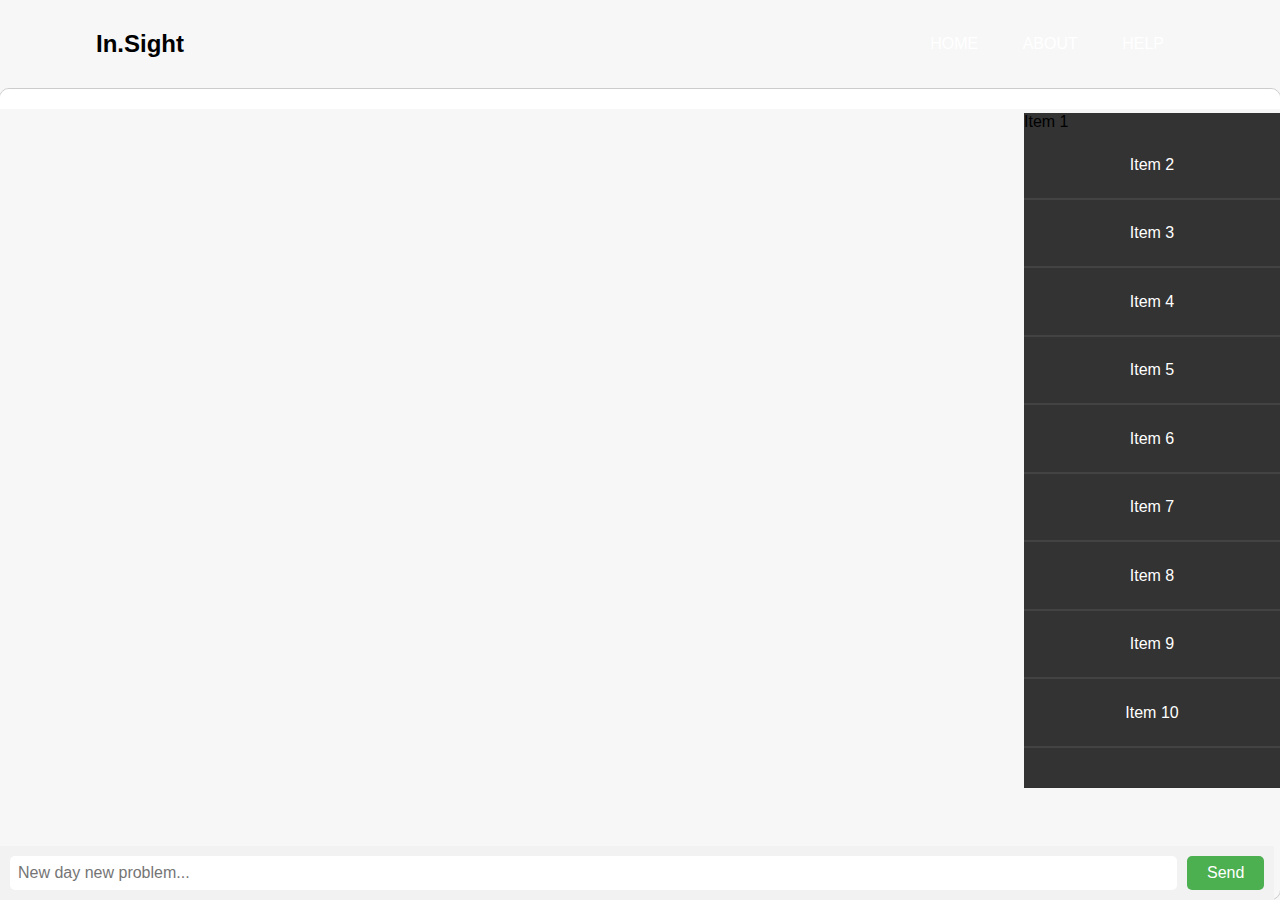
<file: main.html>
<!DOCTYPE html>
<html lang="en">

<head>
    <meta charset="UTF-8">
    <meta name="viewport" content="width=device-width, initial-scale=1.0">
    <title>chat Interface</title>
    <!-- Link the external CSS file -->
    <link rel="stylesheet" href="styles.css">
</head>
    
<body>
    <div class="navbar">
        <h2 class="logo">In.Sight</h1>
            
        <ul>
          <li><a href="main.html">Home</a></li>
          <li><a href="#">About</a></li>
          <li><a href="#">Help</a></li>
        </ul>
      </div>
      <div class="sidebar">


        <div class="Laplace">Item 1</div>
        <div class="sidebar-item">Item 2</div>
        <div class="sidebar-item">Item 3</div>
        <div class="sidebar-item">Item 4</div>
        <div class="sidebar-item">Item 5</div>
        <div class="sidebar-item">Item 6</div>
        <div class="sidebar-item">Item 7</div>
        <div class="sidebar-item">Item 8</div>
        <div class="sidebar-item">Item 9</div>
        <div class="sidebar-item">Item 10</div>
    </div>
    
    
    
    <div class="chat-container">
        <div class="chat-box" id="chat-box"></div>
        <div class="input-bar">
            <input type="text" id="user-input" placeholder="New day new problem...">
            <input type="button" value="Send" onclick="sendMessage()">
        </div>
    </div>

    <script>
        function sendMessage() {
            var userMessage = document.getElementById("user-input").value;
            if (userMessage.trim() === "") return;

            var chatBox = document.getElementById("chat-box");
            var userDiv = document.createElement("div");
            userDiv.className = "user-message";
            userDiv.textContent = "You: " + userMessage;
            chatBox.appendChild(userDiv);

            // You can send the userMessage to your server for processing here

            // For demonstration purposes, let's simulate a response from ChatGPT
            var botMessage = document.createElement("div");
            botMessage.className = "bot-message";
            botMessage.textContent = "output response.";
            chatBox.appendChild(botMessage);

            // Scroll to the bottom of the chat box to show the latest message
            chatBox.scrollTop = chatBox.scrollHeight;

            // Clear the user input field
            document.getElementById("user-input").value = "";
        }
        
    </script>
</body>

</html>
</file>
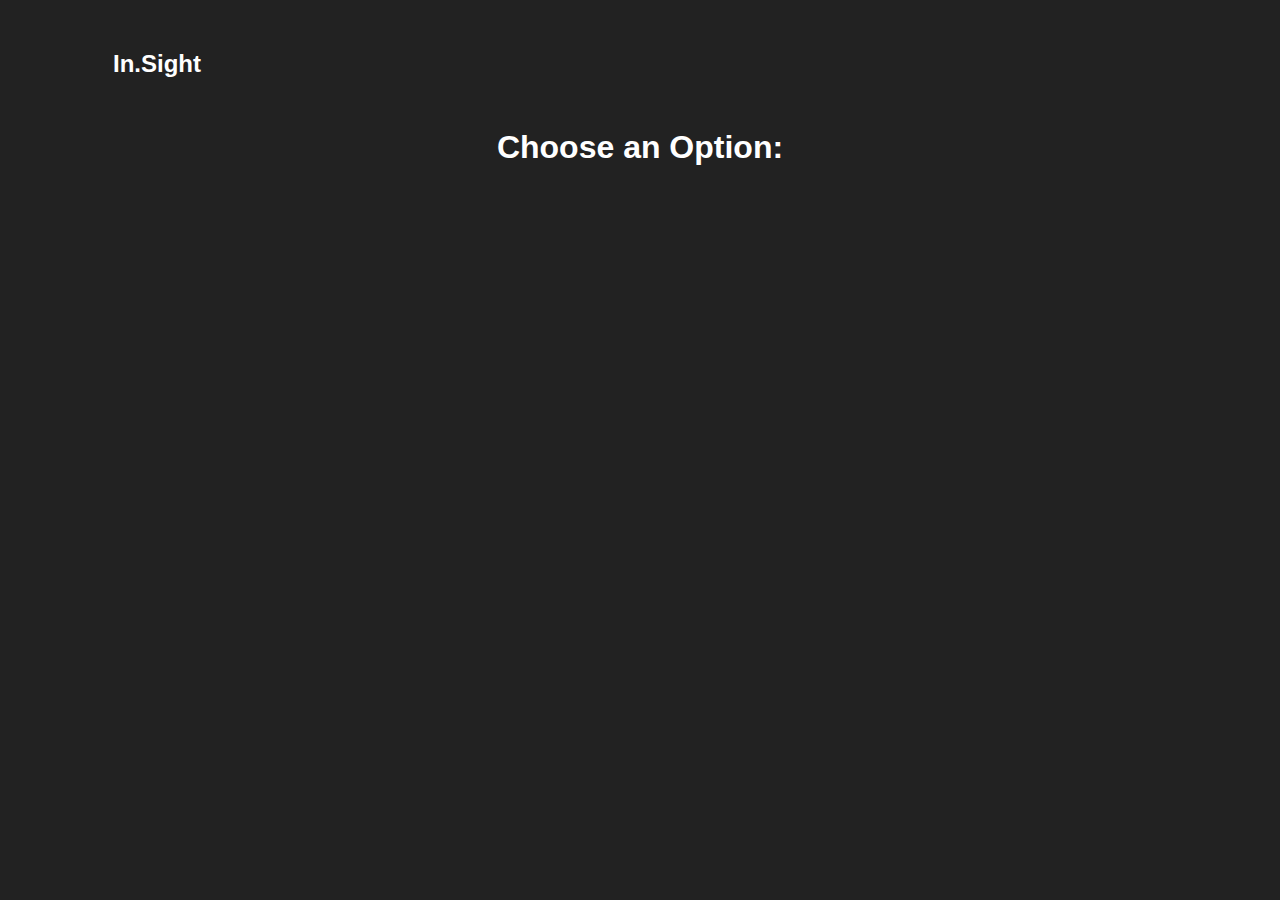
<file: option.html>
<!DOCTYPE html>
<html>
  <head>
    <title>Options</title>
    <style>
      body {
        font-family: Arial, sans-serif;
        background-color: #222; /* Dark background color */
        padding: 20px;
        margin: 0;
        color: #fff;
      }

      h1 {
        text-align: center;
        margin-bottom: 20px;
      }

      ul {
        list-style-type: none;
        padding: 0;
        margin: 0;
      }

      li {
        margin-bottom: 10px;
        opacity: 0;
        animation: fadeIn 0.5s forwards;
      }

      li:nth-child(1) {
        animation-delay: 0.5s;
      }

      li:nth-child(2) {
        animation-delay: 1s;
      }

      li:nth-child(3) {
        animation-delay: 1.5s;
      }

      a {
        display: block;
        padding: 10px;
        background-color: #083d61;
        color: #fff;
        text-decoration: none;
        border-radius: 5px;
      }

      a:hover {
        background-color: #083d61;
      }

      .navbar {
        width: 85%;
        margin: auto;
        padding: 10px 0;
        display: flex;
        align-items: center;
        justify-content: space-between;
      }

      .navbar ul {
        list-style: none;
        padding: 0;
        margin: 0;
        display: flex;
      }

      .navbar li {
        margin: 0 20px;
        position: relative;
      }

      .navbar a {
        text-decoration: none;
        color: #fff;
        text-transform: uppercase;
      }

      .navbar li::after {
        content: '';
        height: 3px;
        width: 0;
        background: #009688;
        position: absolute;
        left: 0;
        bottom: -10px;
        transition: width 0.3s ease;
      }

      .navbar li:hover::after {
        width: 100%;
      }

      @keyframes fadeIn {
        from {
          opacity: 0;
        }
        to {
          opacity: 1;
        }
      }
    </style>
  </head>
  <body>
    <div class="navbar">
      <h2 class="logo">In.Sight</h1>
      <ul>
        <li><a href="index.html">Home</a></li>
        <li><a href="#">About</a></li>
        <li><a href="#">Help</a></li>
      </ul>
    </div>
    <div>
      <h1>Choose an Option:</h1>
      <ul>
        <li><a href="calculator.html">Calculator</a></li>
        <li><a href="quiz.html">Quiz</a></li>
        <li><a href="resources.html">Resources</a></li>
      </ul>
    </div>
  </body>
</html>
</file>
<file: styles.css>
body {
    font-family: Arial, sans-serif;
    margin: 0;
    padding: 0;
    display: flex;
    flex-direction: column;
    align-items: center;
    justify-content: center;
    height: 100vh;
    background-color: #f7f7f7;
}

.chat-container {
    width: 100%;
    max-width: 100%;
    height: calc(100% - 10px); /* Adjust the value according to the height of the input bar */
    border: 1px solid #ccc;
    border-radius: 10px;
    overflow-y: auto; /* Use 'auto' to show scrollbar only when necessary */
    overflow-x: hidden; /* Hide horizontal scrollbar */
}

.chat-box {
    max-height: 100%; /* Set a maximum height for the chat box */
    padding: 10px;
    background-color: #ffffff;
    overflow-y: auto; /* Use 'auto' to show scrollbar only when necessary */
}


.user-message,
.bot-message {
    margin-bottom: 10px;
}

.input-bar {
    position: fixed;
    bottom: 0;
    width: 98%; /* Set a percentage value based on your design */
    max-width: 100%; /* Optionally, set a maximum width to prevent it from becoming too wide */
    margin: 0 auto; /* Center the input bar horizontally */
    display: flex;
    align-items: center;
    padding: 10px;
    background-color: #f2f2f2;
}

input[type="text"] {
    flex: 1;
    padding: 8px;
    font-size: 16px;
    border: none;
    border-radius: 5px;
}

input[type="button"] {
    margin-left: 10px;
    padding: 8px 20px;
    font-size: 16px;
    border: none;
    border-radius: 5px;
    background-color: #4caf50;
    color: #ffffff;
    cursor: pointer;
}
.navbar ul li{
    list-style: none;
    display: inline-block;
    margin: 0 20px;
    position: relative;
}
.navbar ul li a{
    text-decoration: none;
    color: #fff;
    text-transform: uppercase;
}
.navbar ul li::after{
    content: '';
    height: 3px;
    width: 0;
    background: #009688;    
    position: absolute;
    left: 0;
    bottom: -10px;
    transition: 0.5s;
}
.navbar{
    width: 85%;
    margin: auto;
    padding: 10px 0;
    display: flex;
    z-index: 2;
    align-items: center;
    justify-content: space-between;
}
.sidebar {
    width: 20%;
    height: 75%;
    background: #333;
    position: fixed;
    right: 0; /* Set right to 0 to stick the sidebar to the right side */
    top: 50%; /* Set top to 50% to center the sidebar vertically */
    transform: translate(0, -50%); /* Use transform to center the sidebar vertically */
    z-index: 0;
}


.sidebar-item {
    height: 10%;
    width: 100%;
    display: flex;
    align-items: center;
    justify-content: center;
    color: #fff;
    text-decoration: none;
    border-bottom: 1px solid #555;
    cursor: pointer;
    transition: background 0.3s ease;
}

.sidebar-item:hover {
    background: #555;
}

.navbar {
    width: 85%;
    margin: auto;
    padding: 10px 0;
    display: flex;
    align-items: center;
    justify-content: space-between;
    position: relative; /* Set position to relative */
    z-index: 2; /* Set a higher z-index value for the navbar */
}
</file>
